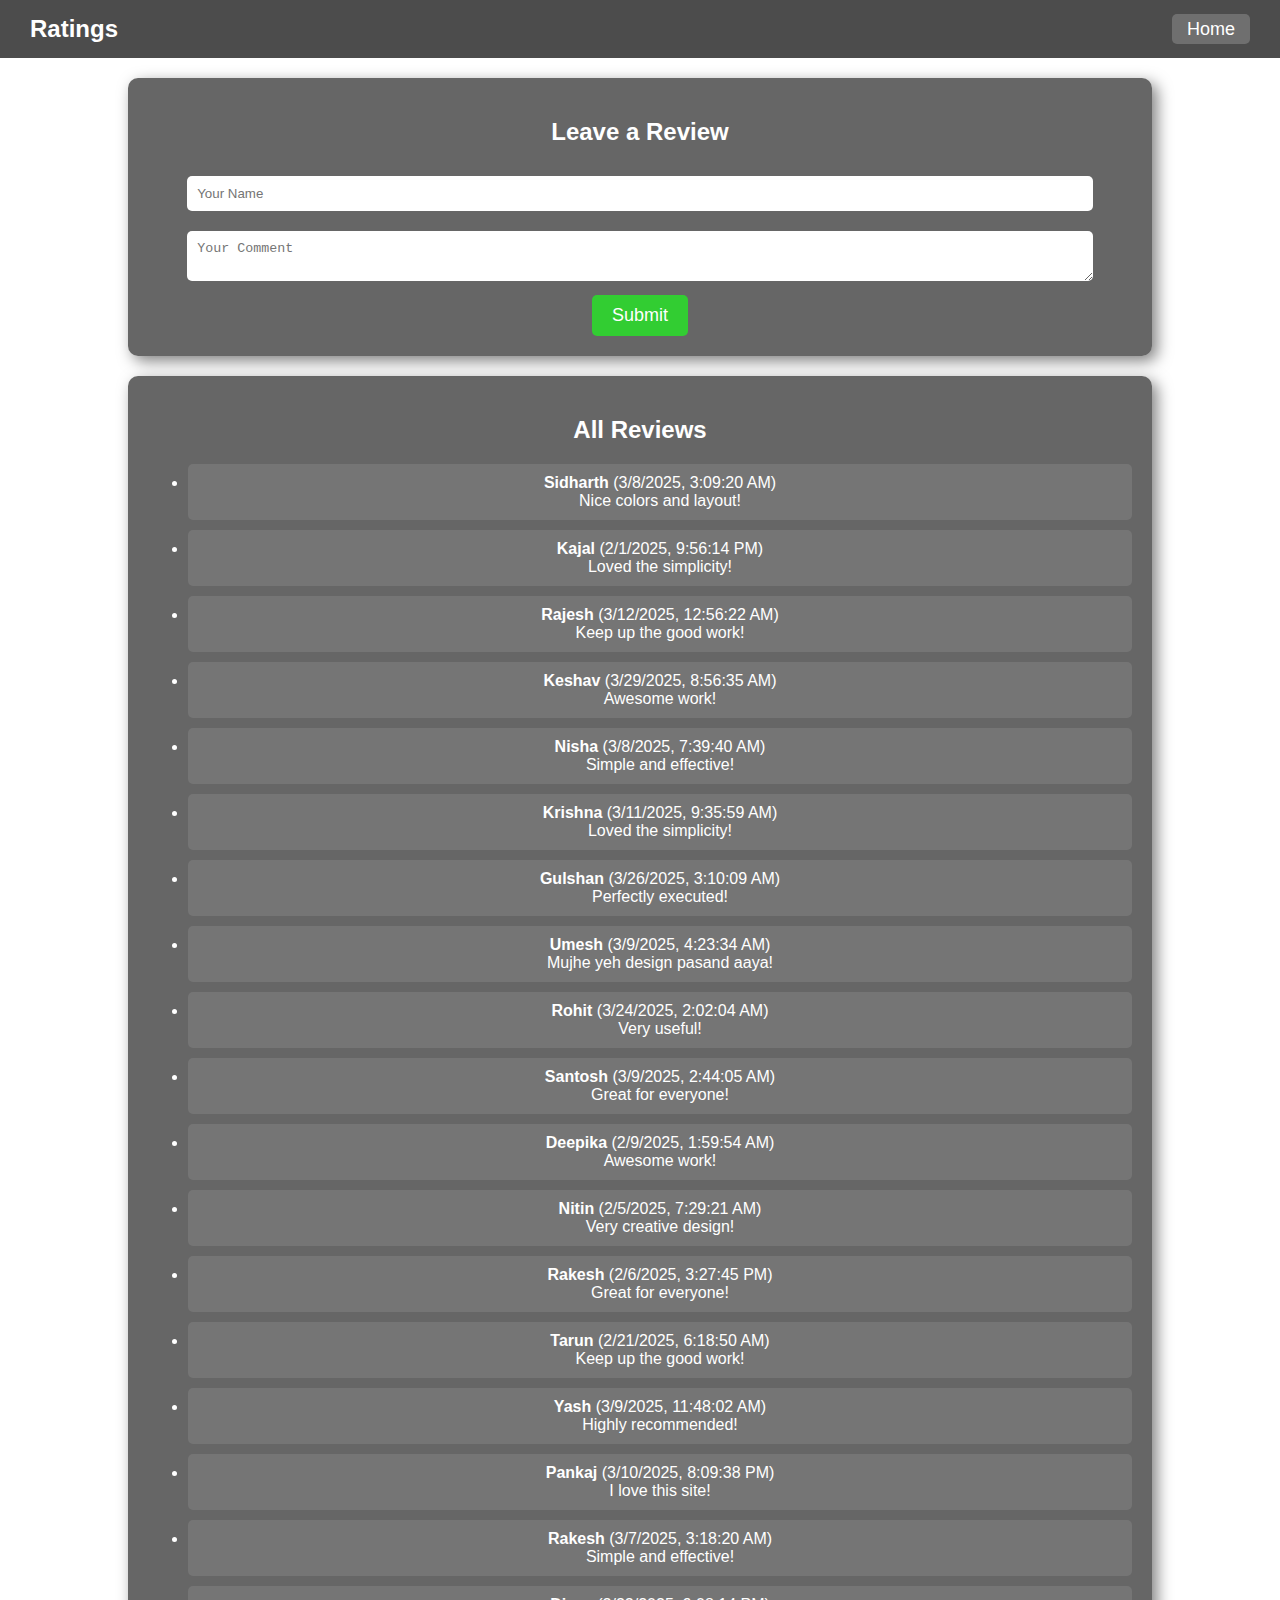
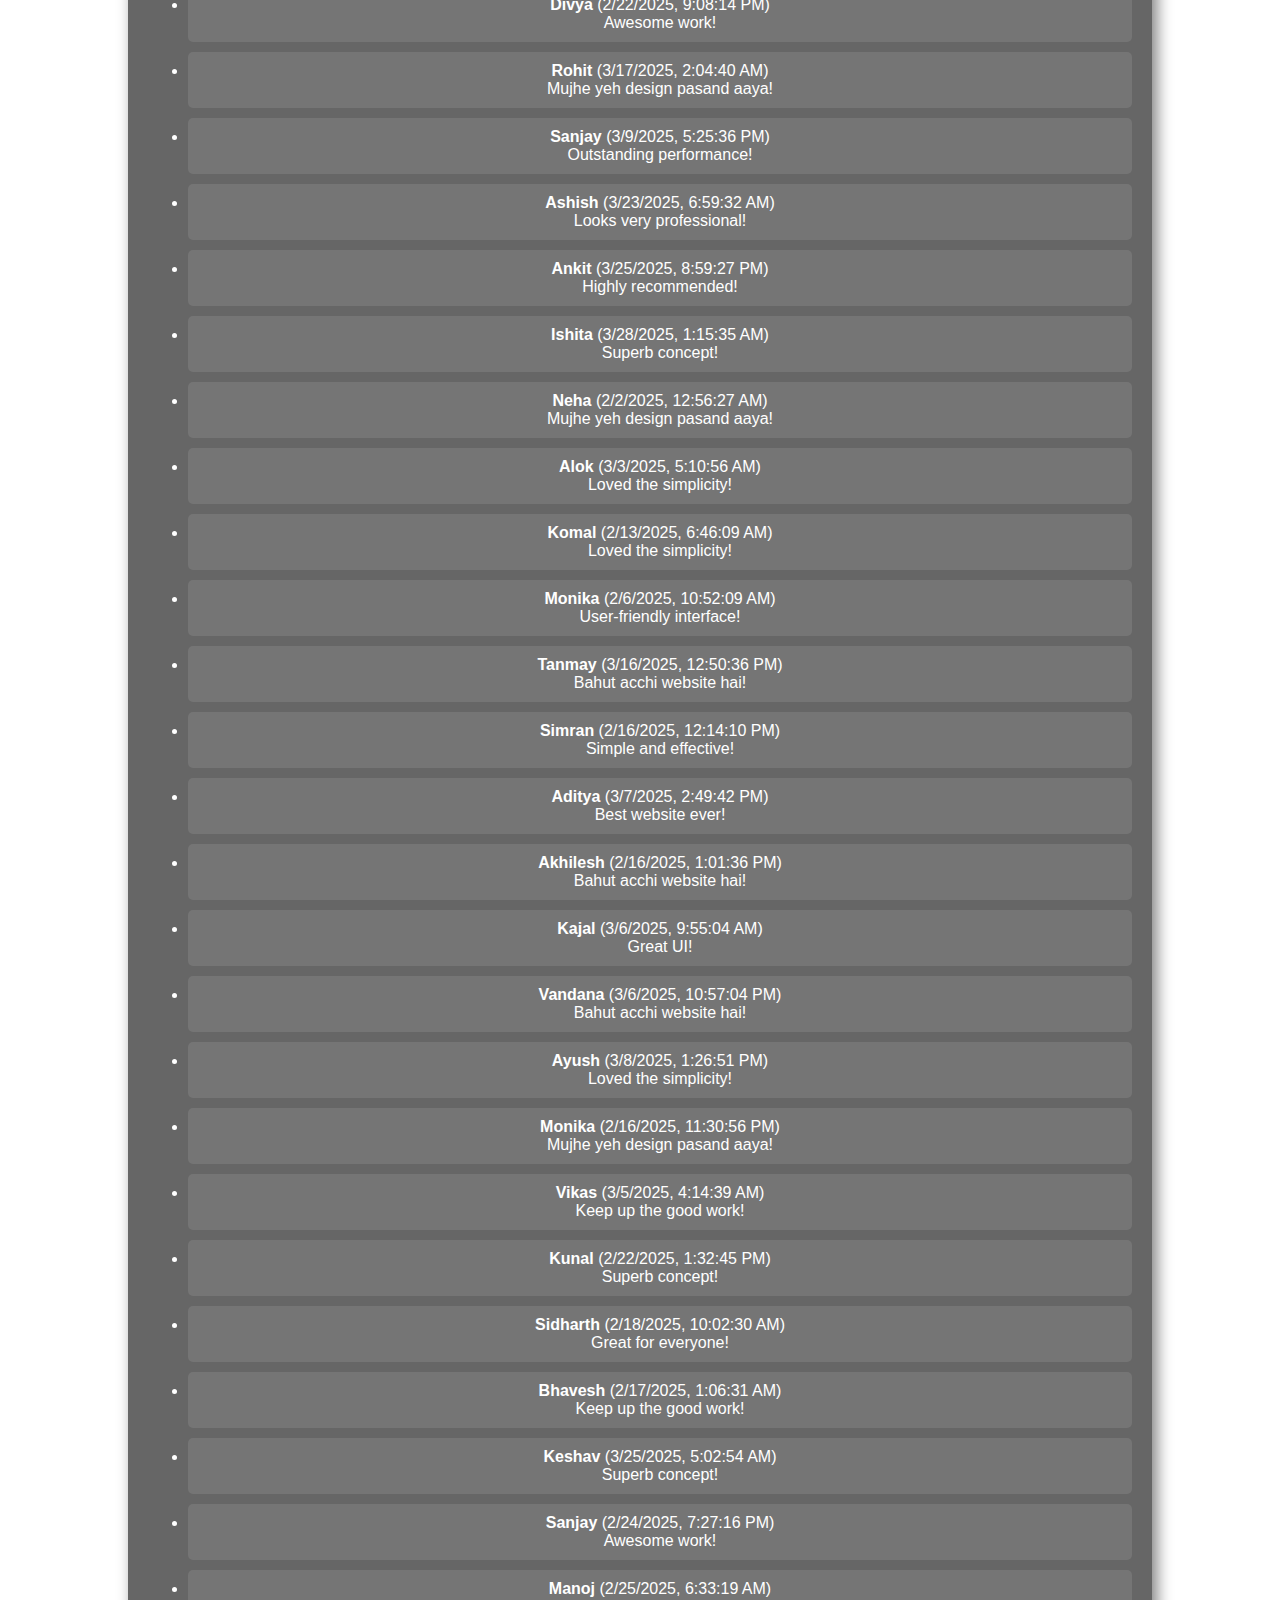
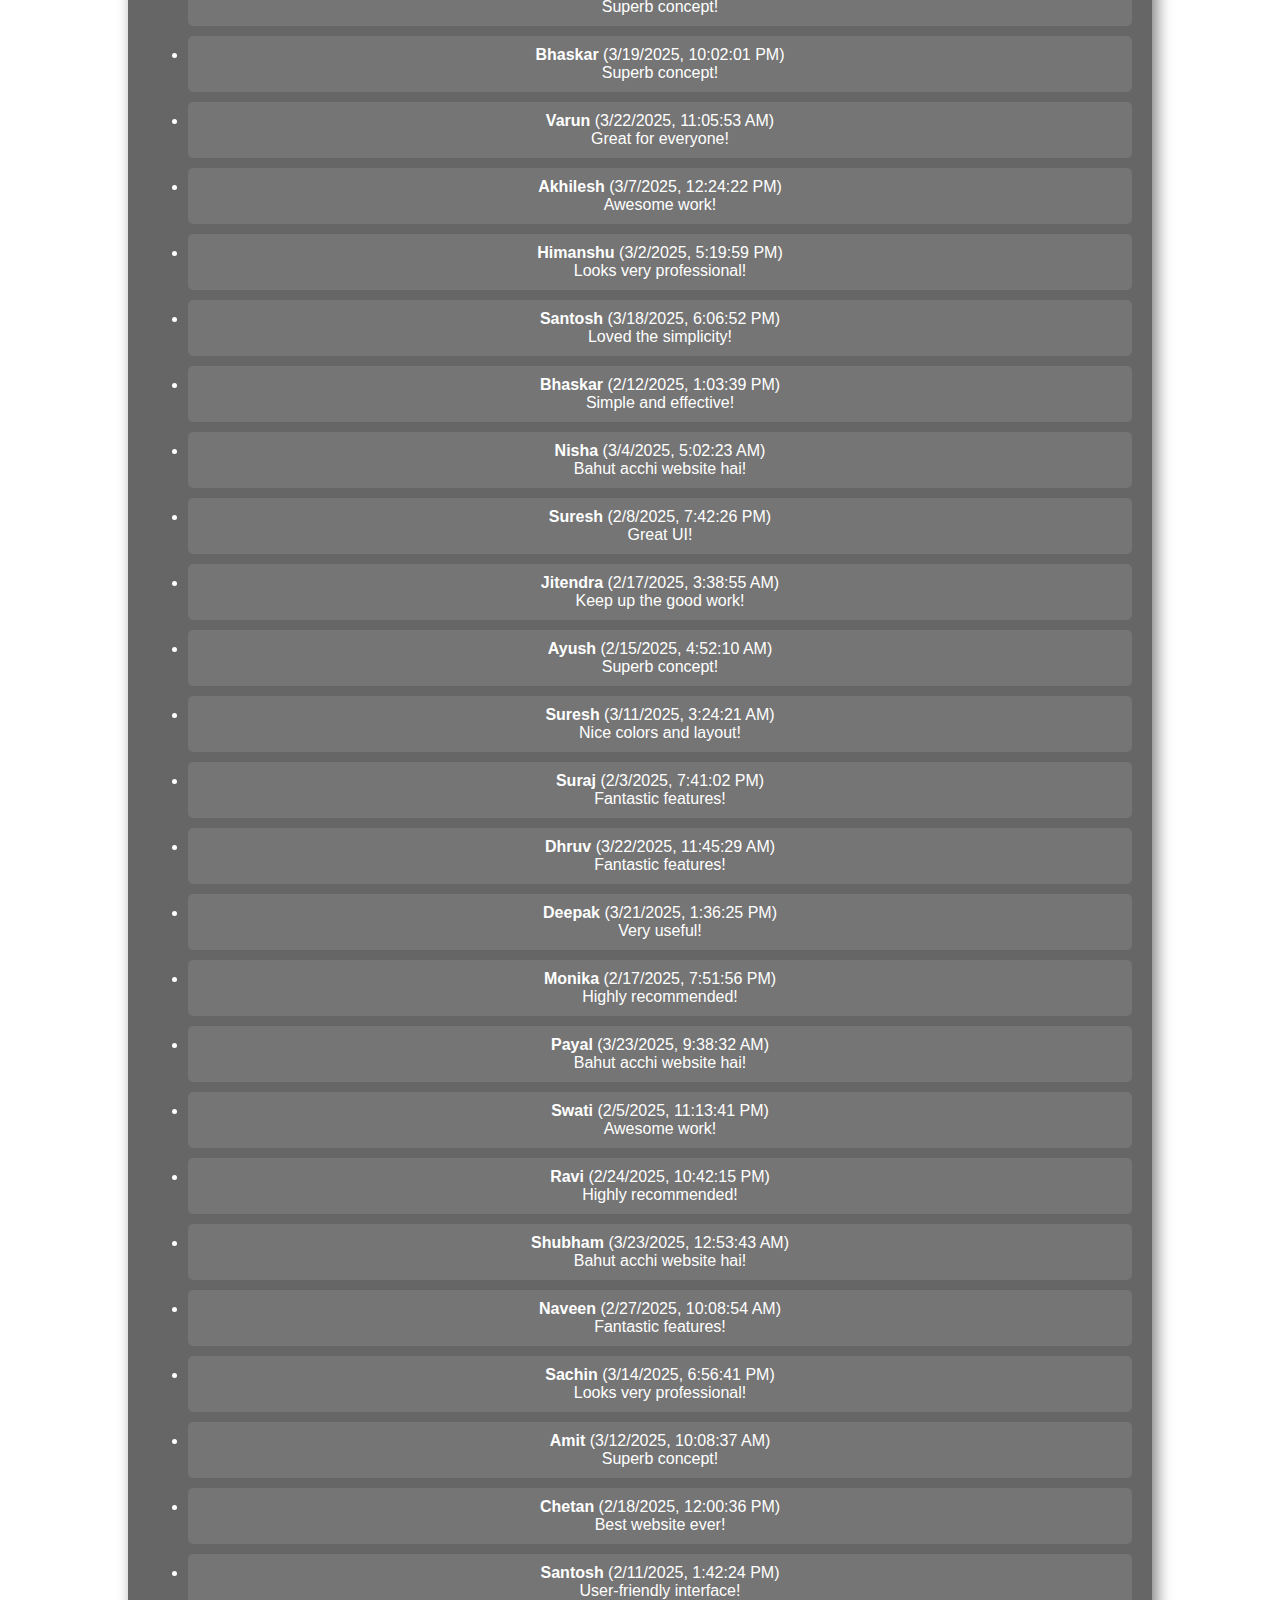
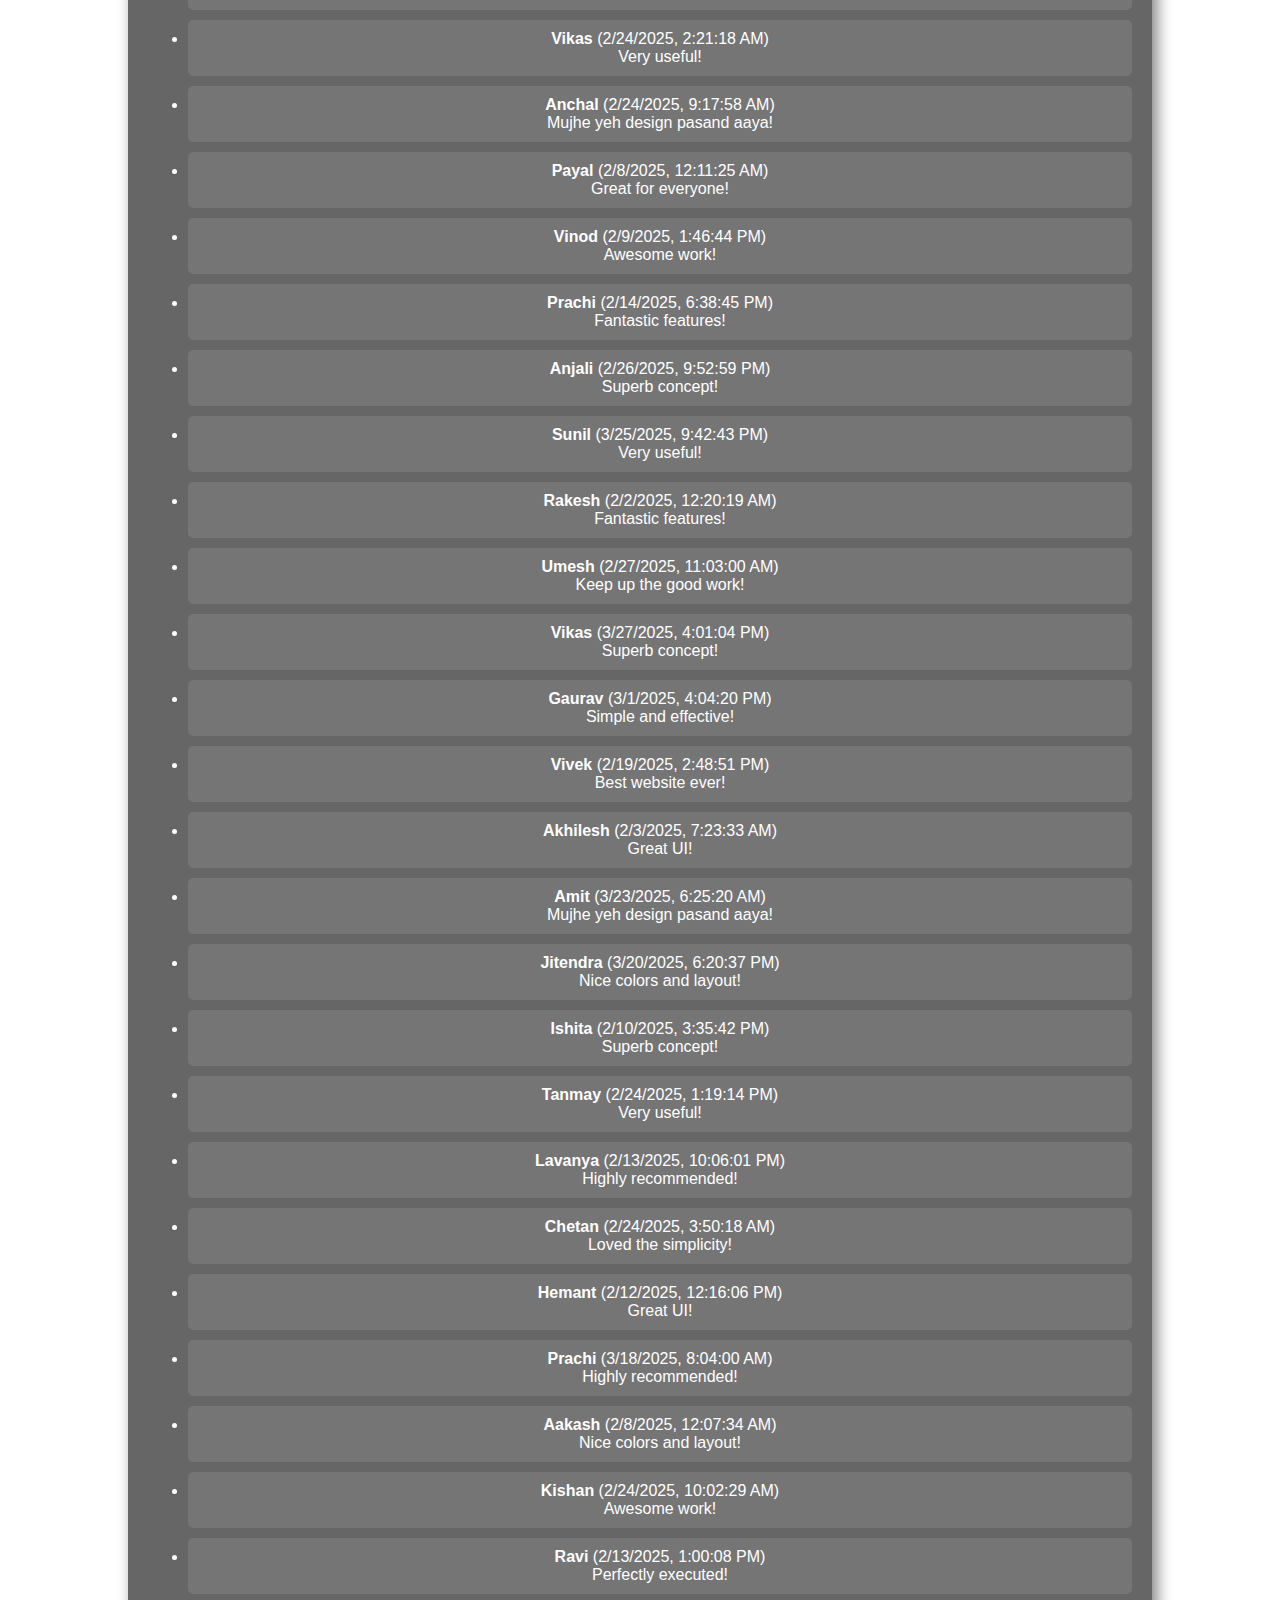
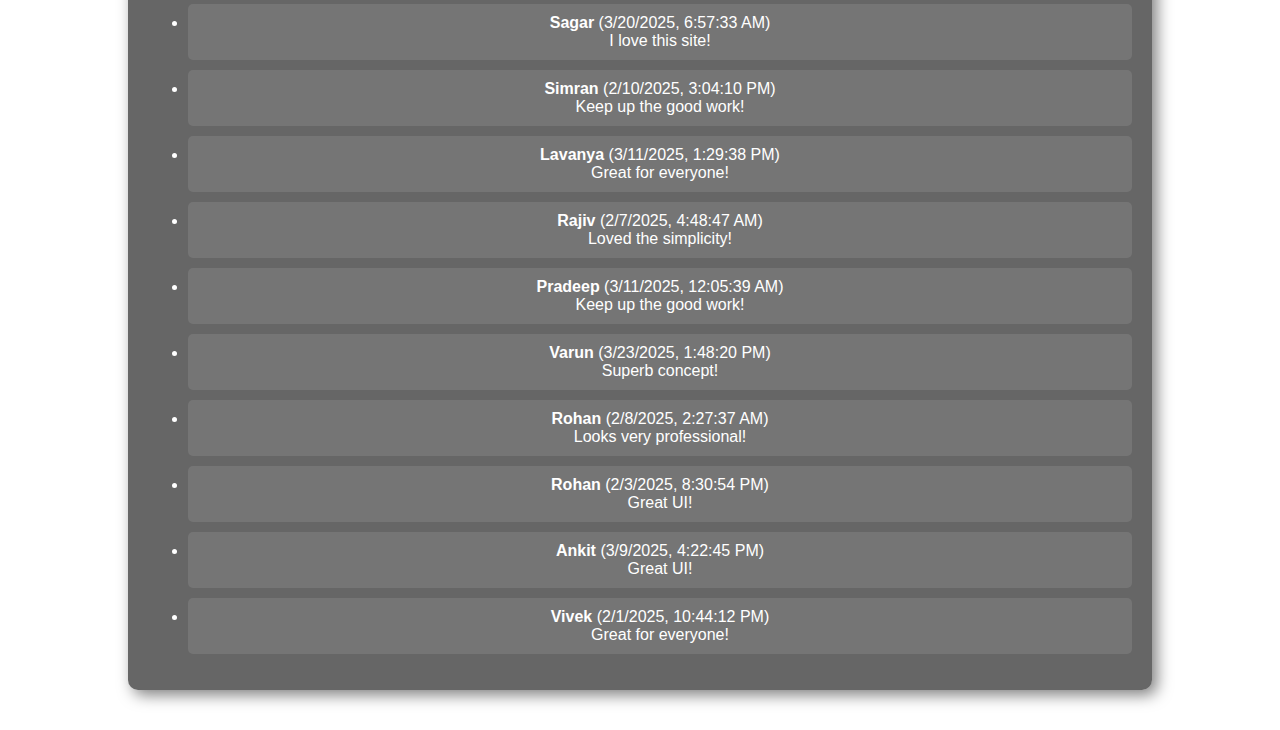
<file: user-reviews.html>
<!DOCTYPE html>
<html lang="en">
<head>
    <meta charset="UTF-8">
    <meta name="viewport" content="width=device-width, initial-scale=1.0">
    <title>Ratings & Comments</title>
    <style>
        body {
            font-family: Arial, sans-serif;
            background: url('https://th.bing.com/th/id/OIP.zPhYOZRV7NV6kYmFFIzAAwHaEJ?w=626&h=351&rs=1&pid=ImgDetMain') no-repeat center center/cover;
            margin: 0;
            padding: 0;
            text-align: center;
            color: white;
        }
        header {
            display: flex;
            justify-content: space-between;
            align-items: center;
            padding: 15px 30px;
            background: rgba(0, 0, 0, 0.7);
        }
        .logo {
            font-size: 24px;
            font-weight: bold;
        }

        .home-btn {
    color: white;
    text-decoration: none;
    font-size: 18px;
    padding: 5px 15px;
    background: rgba(255, 255, 255, 0.2);
    border-radius: 5px;
    transition: 0.3s;
}

.home-btn:hover {
    background: cyan;
    color: black;
}
        .container {
            width: 80%;
            margin: auto;
            padding: 20px;
        }
        .comment-box, .comments-section {
            background: rgba(0, 0, 0, 0.6);
            padding: 20px;
            border-radius: 10px;
            box-shadow: 5px 5px 15px rgba(0, 0, 0, 0.5);
            margin-bottom: 20px;
        }
        input, textarea {
            width: 90%;
            padding: 10px;
            margin: 10px 0;
            border: none;
            border-radius: 5px;
        }
        button {
            background: limegreen;
            padding: 10px 20px;
            border: none;
            color: white;
            font-size: 18px;
            cursor: pointer;
            border-radius: 5px;
        }
        .admin-delete {
            background: red;
            margin-top: 20px;
            display: none;
        }
        .comment-item {
            background: rgba(255, 255, 255, 0.1);
            padding: 10px;
            margin: 10px 0;
            border-radius: 5px;
            position: relative;
        }
        .delete-btn {
            position: absolute;
            top: 5px;
            right: 10px;
            background: red;
            color: white;
            border: none;
            cursor: pointer;
            padding: 5px;
            border-radius: 3px;
        }
    </style>
</head>
<body>
    <header>
        <div class="logo">Ratings</div> 
        <nav>
            <a href="index.html" class="home-btn">Home</a>
        </nav>
    </header>

    <section class="container">
        <div class="comment-box">
            <h2>Leave a Review</h2>
            <input type="text" id="user-name" placeholder="Your Name" required>
            <textarea id="user-comment" placeholder="Your Comment" required></textarea>
            <button onclick="addComment()">Submit</button>
        </div>
        <div class="comments-section" id="comments-section">
            <h2>All Reviews</h2>
            <ul id="comment-list"></ul>
            <button id="admin-delete" onclick="clearAllComments()" class="admin-delete">Delete All Comments (Admin)</button>
        </div>
    </section>

    <script>
        document.addEventListener("DOMContentLoaded", () => {
            loadComments();
            document.getElementById("user-name").addEventListener("input", checkAdmin);
        });

        function checkAdmin() {
            let adminCode = "Anuragverma8303425374";
            let currentUserName = document.getElementById("user-name").value;
            document.getElementById("admin-delete").style.display = (currentUserName === adminCode) ? "block" : "none";
        }

        function addComment() {
            let name = document.getElementById("user-name").value.trim();
            let comment = document.getElementById("user-comment").value.trim();
            if (name === "" || comment === "") {
                alert("Please enter both name and comment.");
                return;
            }
            let userId = name.toLowerCase().replace(/\s/g, "");
            let commentObj = { userId, name, comment, date: new Date().toLocaleString() };
            let comments = JSON.parse(localStorage.getItem("comments")) || [];
            comments.push(commentObj);
            localStorage.setItem("comments", JSON.stringify(comments));
            document.getElementById("user-name").value = "";
            document.getElementById("user-comment").value = "";
            loadComments();
        }

        function loadComments() {
            let comments = JSON.parse(localStorage.getItem("comments")) || [];
            let commentList = document.getElementById("comment-list");
            commentList.innerHTML = "";
            let currentUserId = document.getElementById("user-name").value.toLowerCase().replace(/\s/g, "");
            comments.forEach((comment, index) => {
                let li = document.createElement("li");
                li.classList.add("comment-item");
                li.innerHTML = `<strong>${comment.name}</strong> (${comment.date})<br>${comment.comment}`;
                if (comment.userId === currentUserId) {
                    let deleteBtn = document.createElement("button");
                    deleteBtn.classList.add("delete-btn");
                    deleteBtn.innerText = "Delete";
                    deleteBtn.onclick = function() { deleteComment(index); };
                    li.appendChild(deleteBtn);
                }
                commentList.appendChild(li);
            });
            checkAdmin();
        }

        function deleteComment(index) {
            let comments = JSON.parse(localStorage.getItem("comments")) || [];
            comments.splice(index, 1);
            localStorage.setItem("comments", JSON.stringify(comments));
            loadComments();
        }

        function clearAllComments() {
            if (confirm("Are you sure you want to delete all comments?")) {
                localStorage.removeItem("comments");
                loadComments();
            }
        }
    </script>


    <script>
        document.addEventListener("DOMContentLoaded", () => {
    if (!localStorage.getItem("comments")) {
        generateRandomComments();
    }
    loadComments();
});

function generateRandomComments() {
    let names = ["Kajal", "Suraj", "Rakesh", "Vikas", "Harsh", "Prachi", "Anchal", "Amit", "Neha", "Pooja", "Rahul", "Sanjay", "Manoj", "Ankit", "Tushar", "Meena", "Jyoti", "Divya", "Rohan", "Deepak", "Suresh", "Alok", "Sunil", "Ritu", "Payal", "Gaurav", "Kunal", "Priya", "Shweta", "Monika", "Nisha", "Abhishek", "Vivek", "Yash", "Sachin", "Ravi", "Arvind", "Shubham", "Varun", "Sagar", "Rohit", "Sonia", "Swati", "Rajesh", "Vandana", "Anjali", "Komal", "Dhruv", "Kishan", "Sakshi", "Hemant", "Anurag", "Pradeep", "Chetan", "Jitendra", "Tarun", "Sonu", "Ramesh", "Bhavesh", "Vinod", "Akhilesh", "Shashank", "Naveen", "Deepika", "Himanshu", "Kartik", "Tanmay", "Aditya", "Keshav", "Krishna", "Ishita", "Dev", "Nitin", "Umesh", "Pankaj", "Rajiv", "Bobby", "Jatin", "Vikrant", "Chirag", "Ashish", "Dheeraj", "Raj", "Gulshan", "Sidharth", "Lavanya", "Ayush", "Hardik", "Irfan", "Santosh", "Sandeep", "Aakash", "Parth", "Bhaskar", "Ekta", "Simran", "Meenal", "Asha"];
    
    let comments = [
        "Bahut acchi website hai!", "Mujhe yeh design pasand aaya!", "Awesome work!", "Great UI!", "Loved the simplicity!", "User-friendly interface!", "Keep up the good work!", "Best website ever!", "Fantastic features!", "Very useful!", "Great for everyone!", "Highly recommended!", "Superb concept!", "Nice colors and layout!", "Perfectly executed!", "Simple and effective!", "I love this site!", "Very creative design!", "Outstanding performance!", "Looks very professional!"
    ];
    
    let generatedComments = [];
    for (let i = 0; i < 100; i++) {
        let randomName = names[Math.floor(Math.random() * names.length)];
        let randomComment = comments[Math.floor(Math.random() * comments.length)];
        let randomDate = generateRandomDate("2025-02-01", "2025-03-30");
        generatedComments.push({ userId: randomName.toLowerCase(), name: randomName, comment: randomComment, date: randomDate });
    }
    
    localStorage.setItem("comments", JSON.stringify(generatedComments));
}

function generateRandomDate(start, end) {
    let startDate = new Date(start);
    let endDate = new Date(end);
    let randomTime = startDate.getTime() + Math.random() * (endDate.getTime() - startDate.getTime());
    return new Date(randomTime).toLocaleString();
}

    </script>


</body>
</html>
</file>
